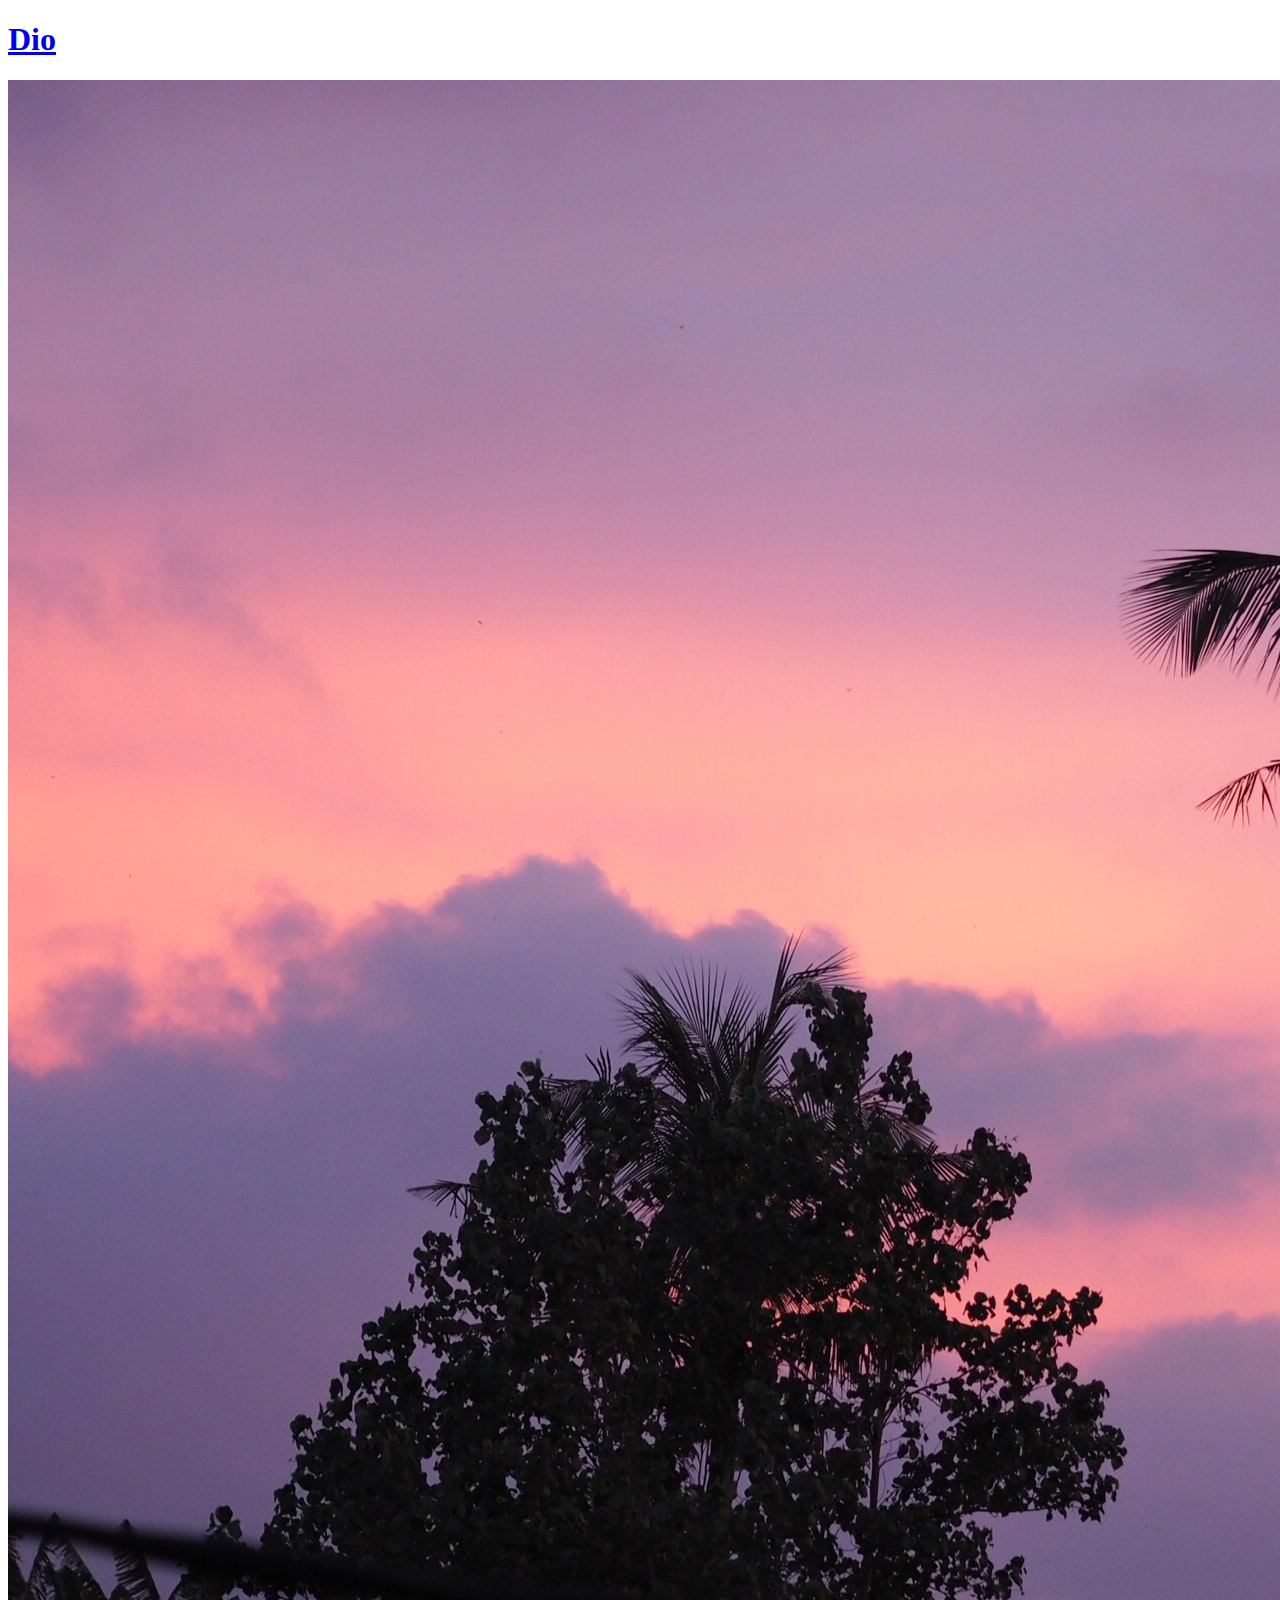
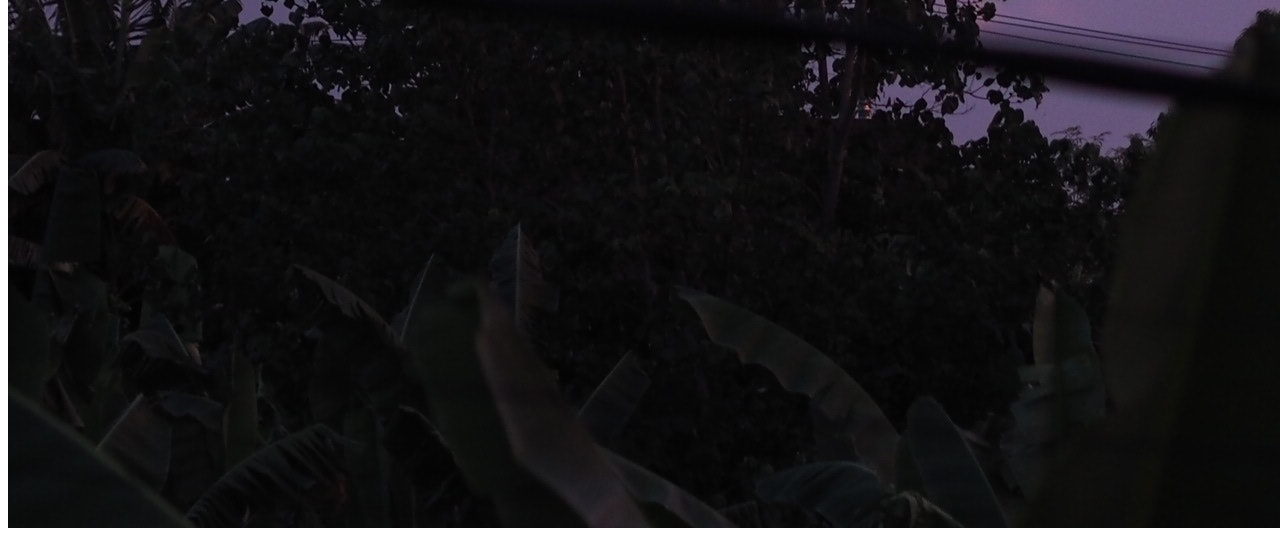
<file: public/index.html>
<!DOCTYPE html>
<html lang="en">
<head>
    <meta charset="UTF-8">
    <meta http-equiv="X-UA-Compatible" content="IE=edge">
    <meta name="viewport" content="width=device-width, initial-scale=1.0">
    <title>Aula</title>
</head>
<body>
    <a href="https://www.dio.me/sign-in"><h1>Dio</h1></a>
    <a href="http://pexels.com"><img src="./img/pexels-nikolaeva-nastia-8698152.jpg" alt=""></a>
</body>
</html>
</file>
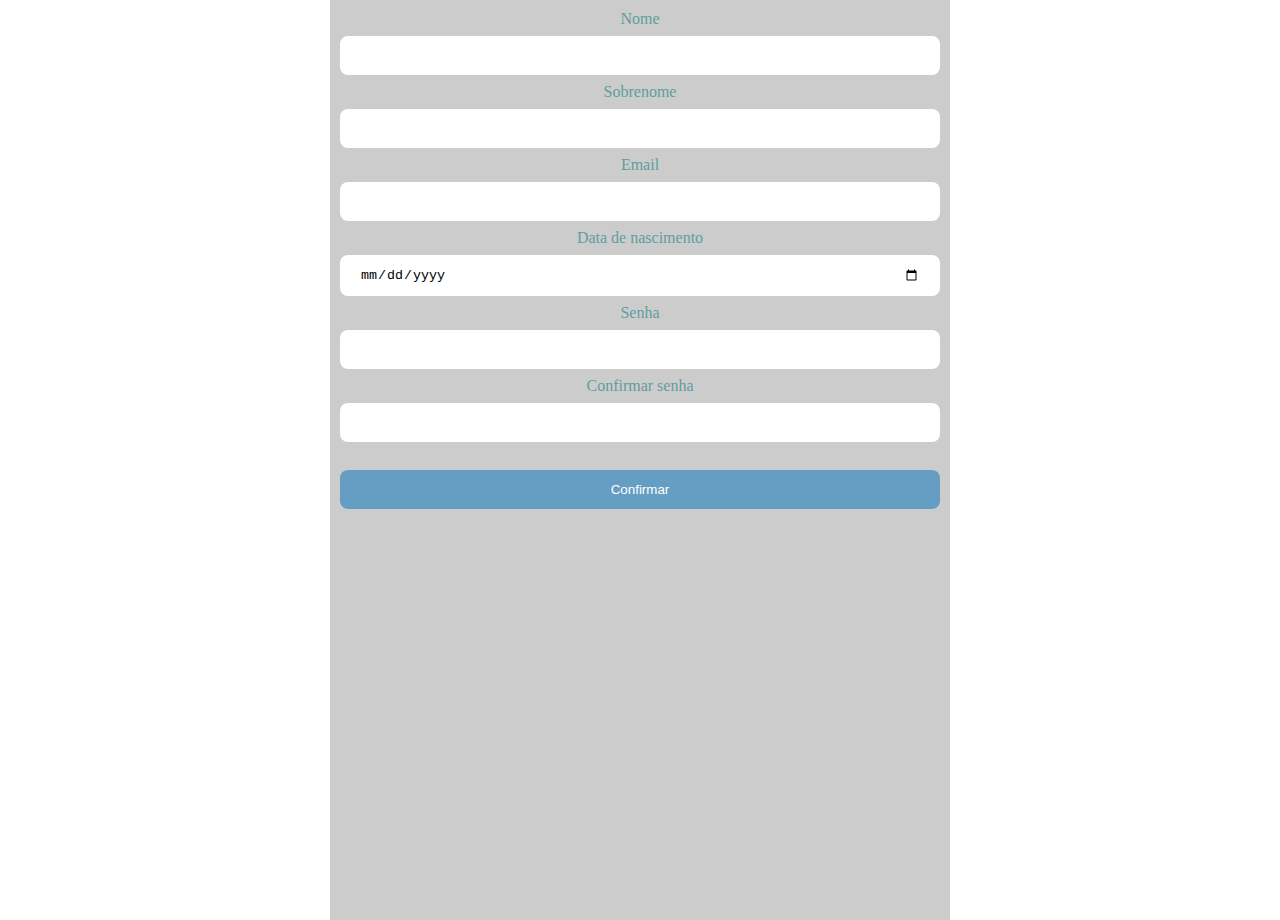
<file: aula-css21/public/index.html>
<!DOCTYPE html>
<html lang="en">
<head>
    <meta charset="UTF-8">
    <meta http-equiv="X-UA-Compatible" content="IE=edge">
    <meta name="viewport" content="width=device-width, initial-scale=1.0">
    <link rel="stylesheet" href="style.css">
    <title>Formulario</title>
</head>
<body>
    <main>
       
        <form action="">

            <label for="nome">Nome</label>
            <input type="text" name="nome" id="nome" class="dados">

            <label for="sobrenome">Sobrenome</label>
            <input type="text" name="sobrenome" id="sobrenome" class="dados">

            <label for="email">Email</label>
            <input type="email" name="email" id="email" class="dados">

            <label for="data">Data de nascimento</label>
            <input type="date" name="data" id="data" class="dados">

            <label for="senha">Senha</label>
            <input type="password" name="senha" id="senha" class="dados">

            <label for="confirmar">Confirmar senha</label>
            <input type="password" name="confirmar" id="confirmar" class="dados">

            <input type="submit" value ="Confirmar" id="button" onclick="getData()">

        </form>
    </main>
    <script>
    function getData(){
        var nome = document.getElementById("nome").value;
        var sobrenome = document.getElementById("sobrenome").value;
        var email = document.getElementById("email").value;
        var data = document.getElementById("data").value;
        var senha = document.getElementById("senha").value;
        var confirmar = document.getElementById("confirmar").value;

        alert("Nome: " + nome + "\nSobrenome: " + sobrenome + "\nEmail: " + email + "\nData de nascimento: " + data + "\nSenha: " + senha + "\nConfirmar senha: " + confirmar);
    }
</script>


</body>
        
</html>
</file>
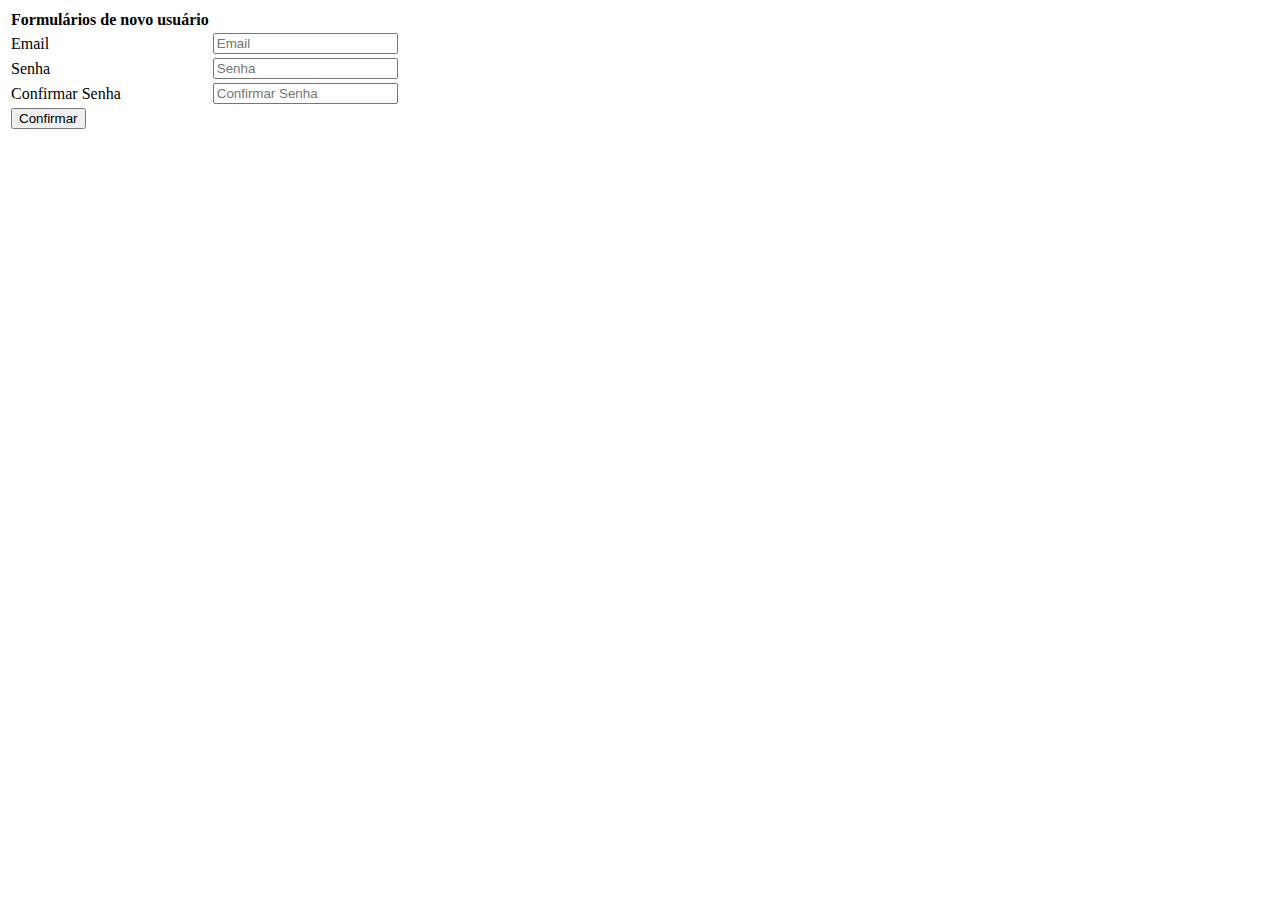
<file: aula20-desafio/pages/index.html>
<!DOCTYPE html>
<html lang="pt-br">
<head>
    <meta charset="UTF-8">
    <meta http-equiv="X-UA-Compatible" content="IE=edge">
    <meta name="viewport" content="width=device-width, initial-scale=1.0">
    <title>Novo usuário</title>
</head>
<body>
    <form action="/pages/formulario.html">
        <table>
            <tr>
                <th>
                    Formulários de novo usuário
                </th>
            </tr>
            <tr>
                <td>
                    <label for="email">Email</label>
                </td>
                <td><input type="email" name="email" id="" placeholder="Email" required="true"></td>
            </tr>
            <tr>
                <td><label for="senha">Senha</label></td>
                <td><input type="password" name="senha" id="" placeholder="Senha" required="true"></td>
            </tr>
            <tr>
                <td><label for="confirmar-senha">Confirmar Senha</label></td>
                <td><input type="password" name="confirmar-senha" id="" placeholder="Confirmar Senha" required="true"></td>
            </tr>
            <tr>
                <td><input type="submit" value="Confirmar"></td>
            </tr>
        </table>
    </form> 
    
</body>
</html>
</file>
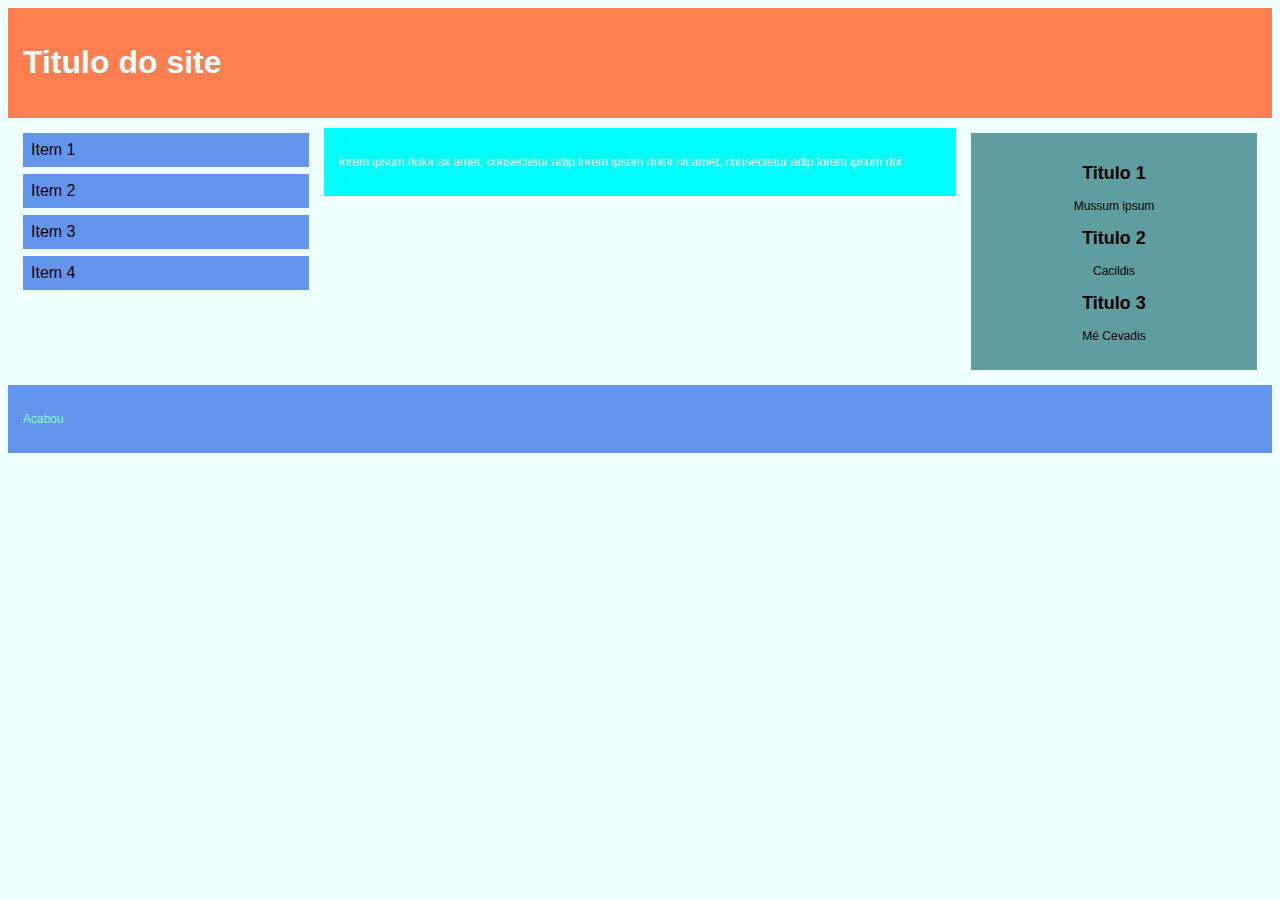
<file: aula23/aula22.html>
<!DOCTYPE html>
<html lang="en">
<head>
    <meta charset="UTF-8">
    <meta http-equiv="X-UA-Compatible" content="IE=edge">
    <meta name="viewport" content="width=device-width, initial-scale=1.0">

    <link rel="stylesheet" href="style.css">
    <title>Document</title>
</head>
<body>
    <div class="header">
        <h1>Titulo do site</h1>
    </div>

    <div class="row">
        <div class="col-3 menu">
            <ul class="">
                <li>Item 1</li>
                <li>Item 2</li>
                <li>Item 3</li>
                <li>Item 4</li>
            </ul>
        </div>

        <div class="col-6 center">
            <p>
                lorem ipsum dolor sit amet, consectetur adip
                lorem ipsum dolor sit amet, consectetur adip
                lorem ipsum dol
            </p>
        </div>

        <div class="col-3">
            <div class="side">
                <h2>Titulo 1</h2>
                <p>Mussum ipsum</p>
                <h2>Titulo 2</h2>
                <p>Cacildis</p>
                <h2>Titulo 3</h2>
                <p>Mé Cevadis</p>
            </div>
        </div>
    </div>

    <div class="footer">
        <p> Acabou</p>
    </div>
</body>
</html>
</file>
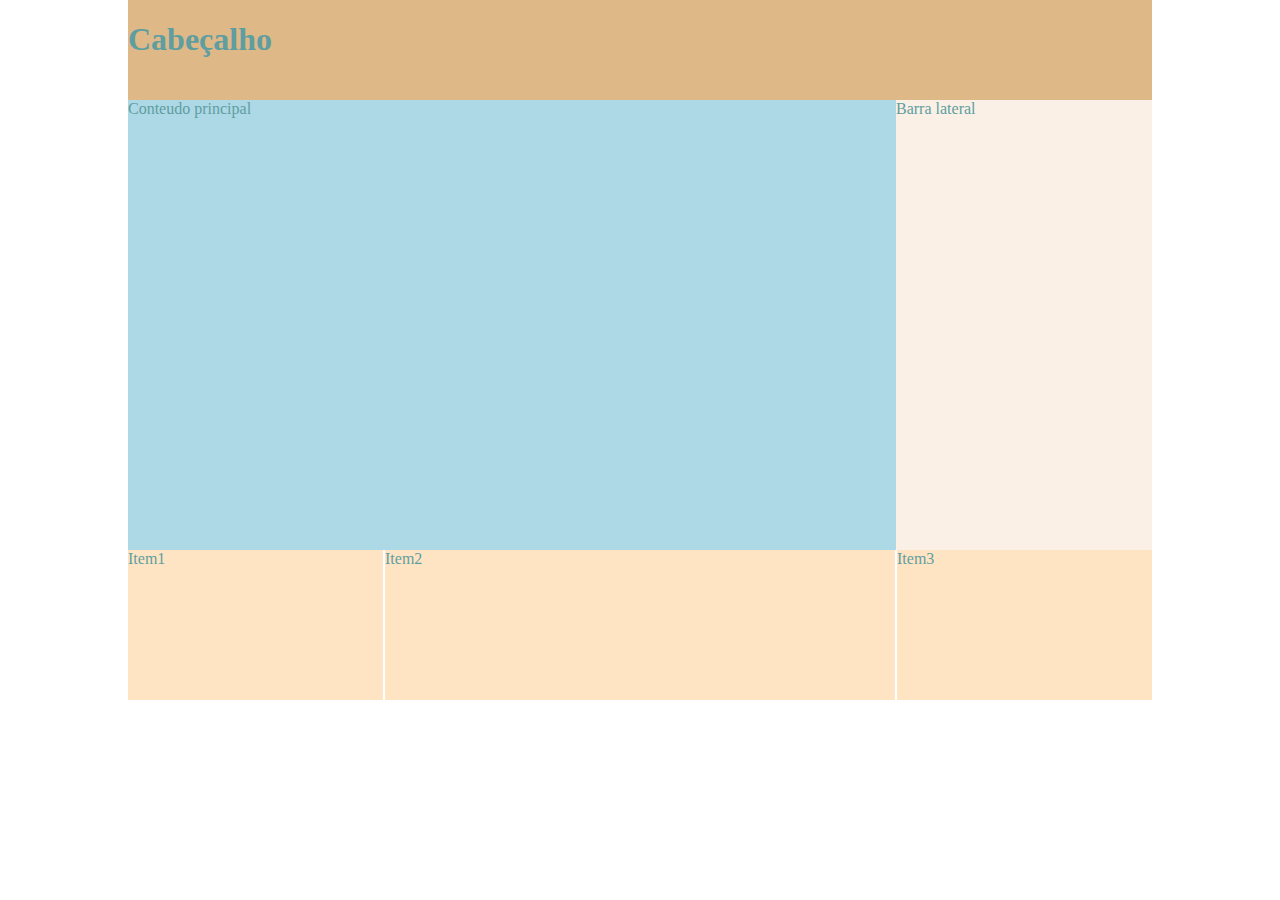
<file: aula24/aula24.html>
<!DOCTYPE html>
<html lang="en">
<head>
    <meta charset="UTF-8">
    <meta http-equiv="X-UA-Compatible" content="IE=edge">
    <meta name="viewport" content="width=device-width, initial-scale=1.0">
    <link rel="stylesheet" href="style.css">
    <title>flex-box</title>
</head>
<body>
    <div class="container">
    <header>
        <h1>Cabeçalho</h1>
    </header>

        <section>
            <p>Conteudo principal</p>
        </section>

        <aside>
            <p>Barra lateral</p>
        </aside>

        <footer>
            <div class="item1">Item1</div>
            <div class="item2">Item2</div>
            <div class="item3">Item3</div>
        </footer>
    </div>
</body>
</html>
</file>
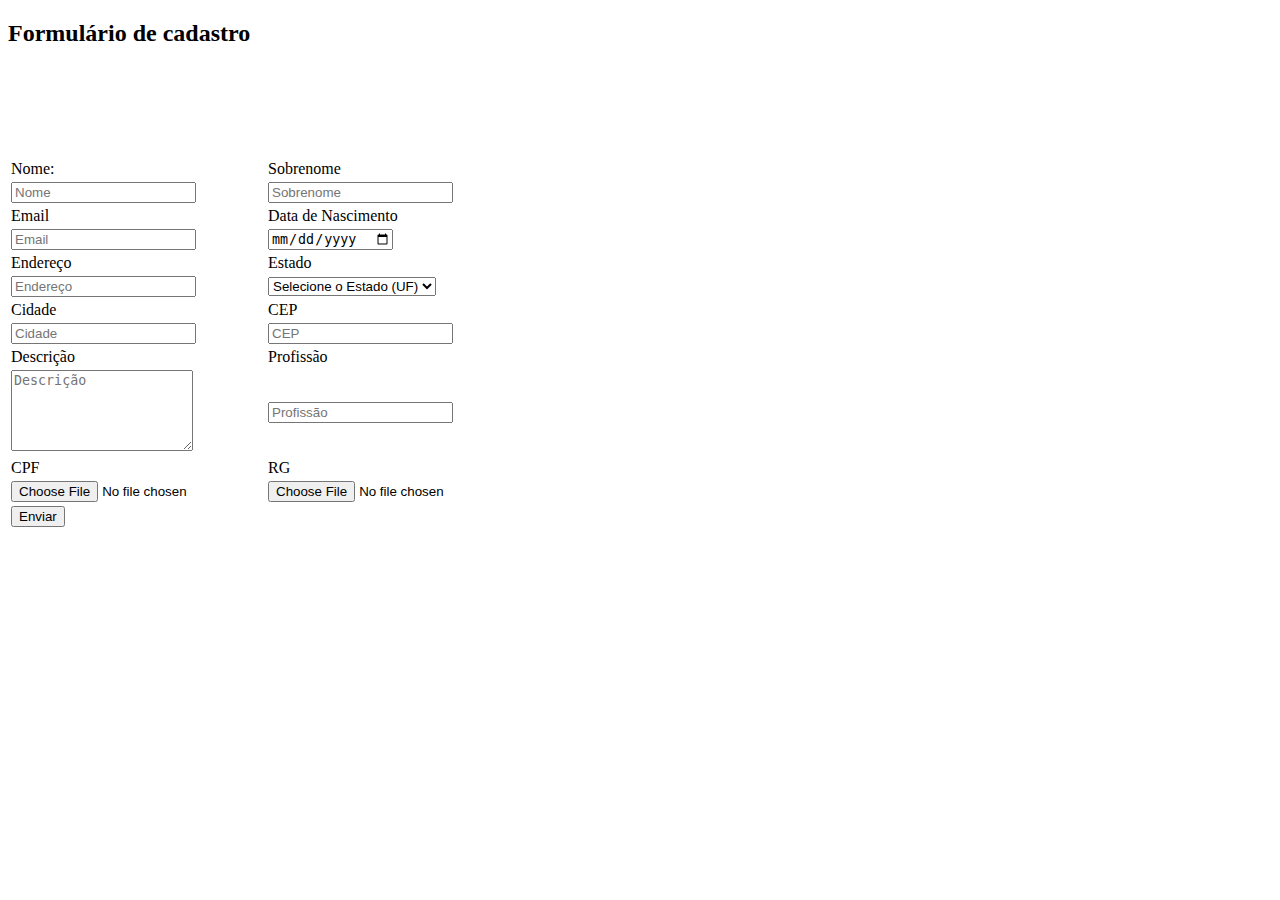
<file: aula-form/pages/form.html>
<!DOCTYPE html>
<html lang="pt-br">
<head>
    <meta charset="UTF-8">
    <meta http-equiv="X-UA-Compatible" content="IE=edge">
    <meta name="viewport" content="width=device-width, initial-scale=1.0">
    <title>Aula Formulários</title>
</head>
<body>

    <p><h2>Formulário de cadastro</h2></p>
    <br><br><br>
    <form action="" method="post">
        <table>
            <tr>
                <td><label for="nome">Nome: </label></td>
                <td><label for="sobrenome">Sobrenome</label></td>
            </tr>
            <tr>
                <td><input type="text" id="nome" name="nome" placeholder="Nome"  required="true"></td>
                <td><input type="text" id="sobrenome" name="sobrenome" placeholder="Sobrenome" required="true"></td>

            </tr>
            <tr>
                <td><label for="email">Email</label></td>
                <td><label for="dataNas">Data de Nascimento</label></td>
            </tr>
            <tr>
                <td><input type="email" name="email" id="email" placeholder="Email" required="true"></td>
                <td><input type="date" name="dataNas" id="dataNas" required="true"></td>
                
            </tr>

            <tr>
                <td><label for="endereco">Endereço</label></td>
                <td><label for="estado">Estado</label></td>
            </tr>
            <tr>
                <td><input type="text" name="endereco" id="endereco" placeholder="Endereço" required="true"></td>
                <td>
                    <select name="estado" required="true">
                        <option selected="" value="">Selecione o Estado (UF)</option>
                        <option value="Acre">Acre</option>
                        <option value="Alagoas">Alagoas</option>
                        <option value="Amapá">Amapá</option>
                        <option value="Amazonas">Amazonas</option>
                        <option value="Bahia">Bahia</option>
                        <option value="Ceará">Ceará</option>
                        <option value="Distrito Federal">Distrito Federal</option>
                        <option value="Espírito Santo">Espírito Santo</option>
                        <option value="Goiás">Goiás</option>
                        <option value="Maranhão">Maranhão</option>
                        <option value="Mato Grosso">Mato Grosso</option>
                        <option value="Mato Grosso do Sul">Mato Grosso do Sul</option>
                        <option value="Minas Gerais">Minas Gerais</option>
                        <option value="Pará">Pará</option>
                        <option value="Paraíba">Paraíba</option>
                        <option value="Paraná">Paraná</option>
                        <option value="Pernambuco">Pernambuco</option>
                        <option value="Piauí">Piauí</option>
                        <option value="Rio de Janeiro">Rio de Janeiro</option>
                        <option value="Rio Grande do Sul">Rio Grande do Sul</option>
                        <option value="Rio Grande do Norte">Rio Grande do Norte</option>
                        <option value="Rondônia">Rondônia</option>
                        <option value="Roraima">Roraima</option>
                        <option value="Santa Catarina">Santa Catarina</option>
                        <option value="São Paulo">São Paulo</option>
                        <option value="Sergipe">Sergipe</option>
                        <option value="Tocantins">Tocantins</option>
                        </select>
                    </td>
            </tr>
        
                <tr>
                    <td><label for="cidade">Cidade</label></td>
                    <td><label for="cep">CEP</label></td>
                </tr>
                <tr>
                    <td>
                        <input type="text" name="cidade" id="cidade" placeholder="Cidade" required="true">
                    </td>
                    <td><input type="number" name="cep" id="cep" placeholder="CEP" required="true"></td>
                </tr>
                <tr>
                    <td><label for="descricao">Descrição</label></td>
                    <td><label for="profissao">Profissão</label></td>
                </tr>
                <tr>
                    <td><textarea cols="20" rows="5" name="descricao" id="descricao" placeholder="Descrição" required="true"></textarea></td>
                    <td><input type="text" name="profisao" id="descricao" placeholder="Profissão" required="true"></td>
                </tr>
                <tr>
                    <td><label for="cpf">CPF</label></td>
                    <td><label for="rg">RG</label></td>
                </tr>

                <tr>
                    <td><input type="file" name="cpf" id="cpf"></td>
                    <td><input type="file" name="rg" id="rg"></td>
                    
                </tr>

                <BR></BR>
                <tr>
                    <td><input type="submit" value="Enviar"></td>
                </tr>

            </tr>
            

        </table>

        



    </form>
</body>
</html>
</file>
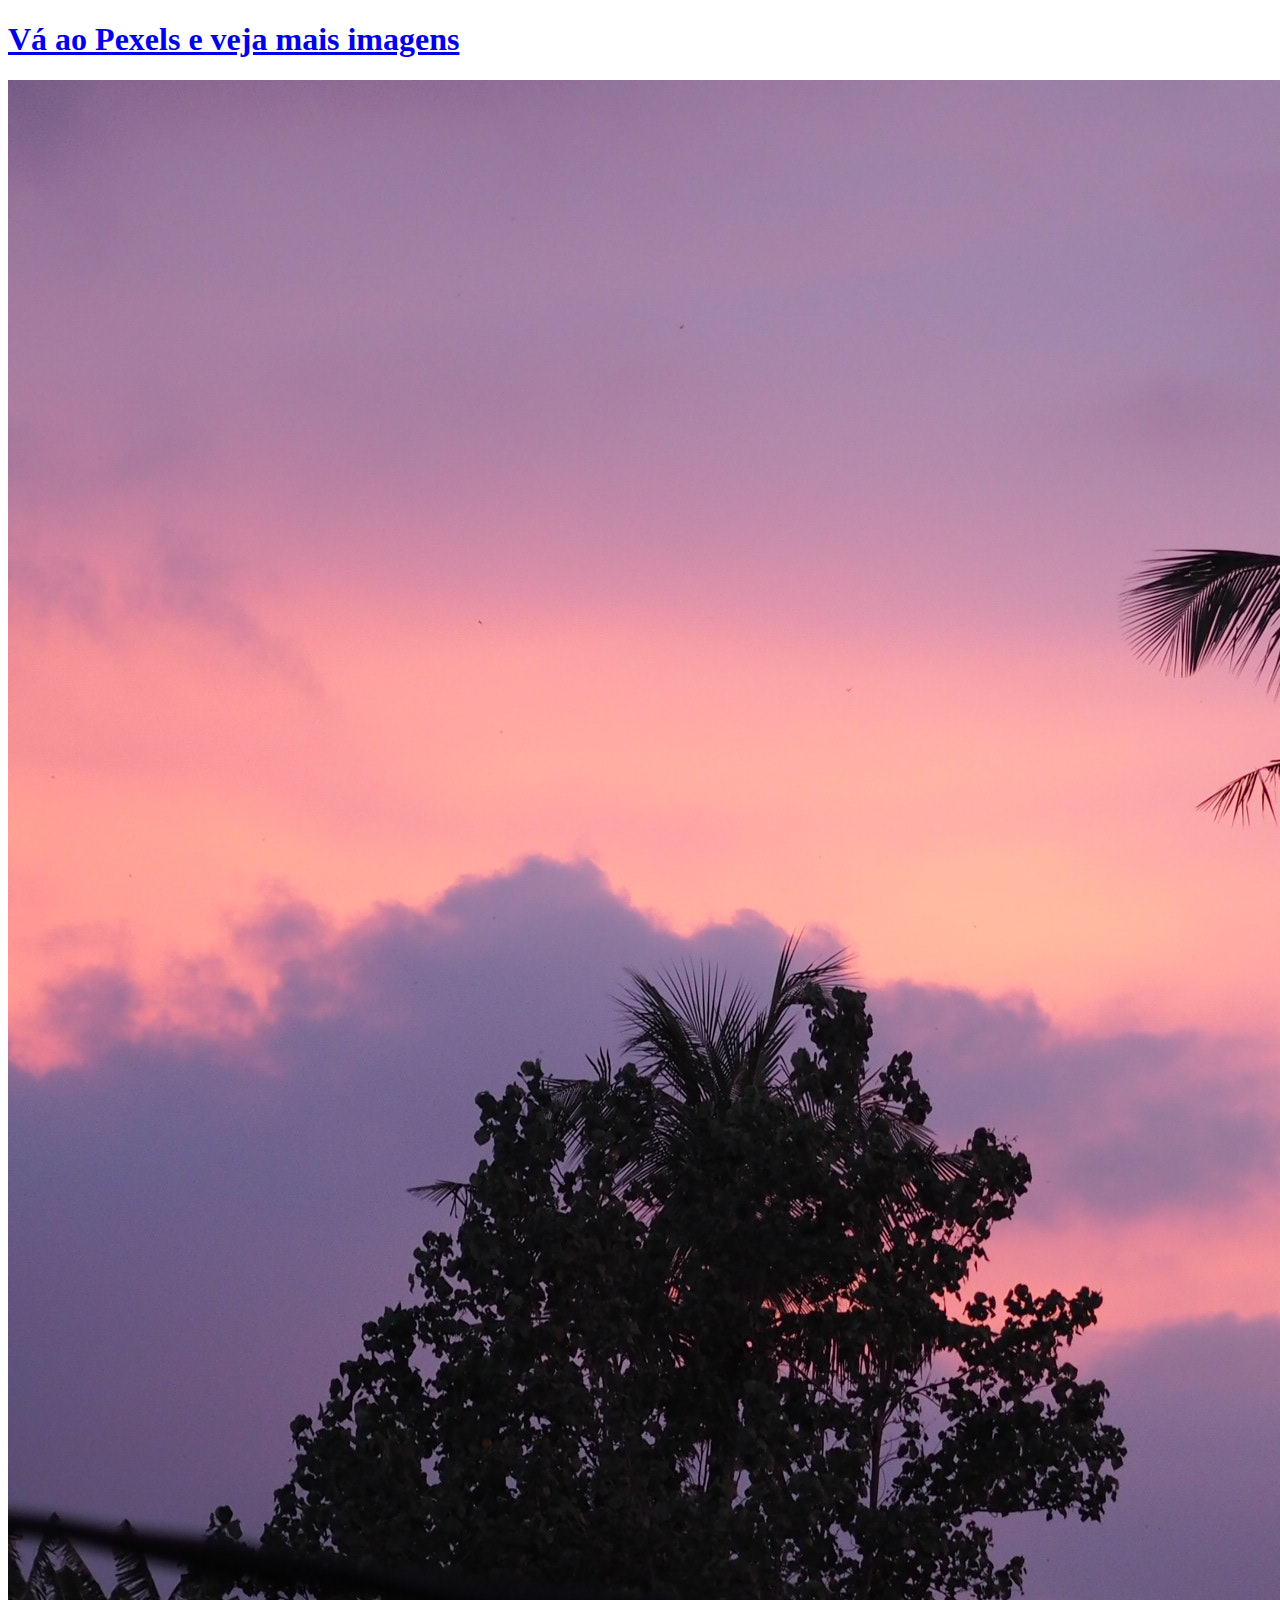
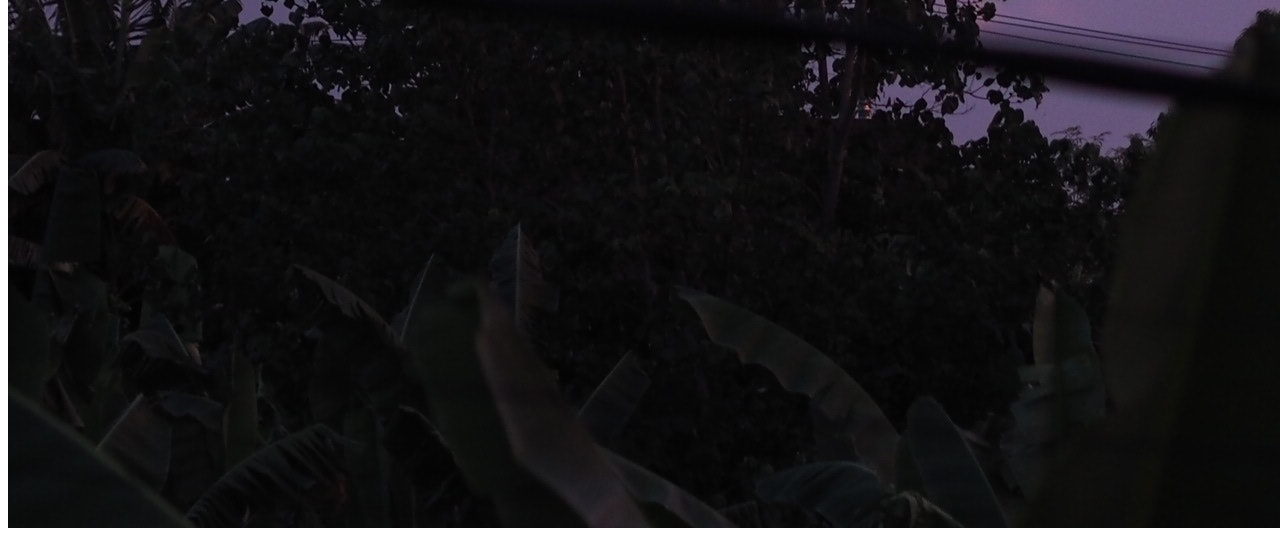
<file: Aula-html-links/public/exercicio2.html>
<!DOCTYPE html>
<html lang="en">
<head>
    <meta charset="UTF-8">
    <meta http-equiv="X-UA-Compatible" content="IE=edge">
    <meta name="viewport" content="width=device-width, initial-scale=1.0">
    <title>Exercicio 2</title>
</head>
<body>
    
    <a href="http://pexels.com"><h1>Vá ao Pexels e veja mais imagens</h1></a>

    <a href="http://pexels.com"><img src="./img/pexels-nikolaeva-nastia-8698152.jpg" alt="Imagem pexels"></a>
</body>


</body>
</html>
</file>
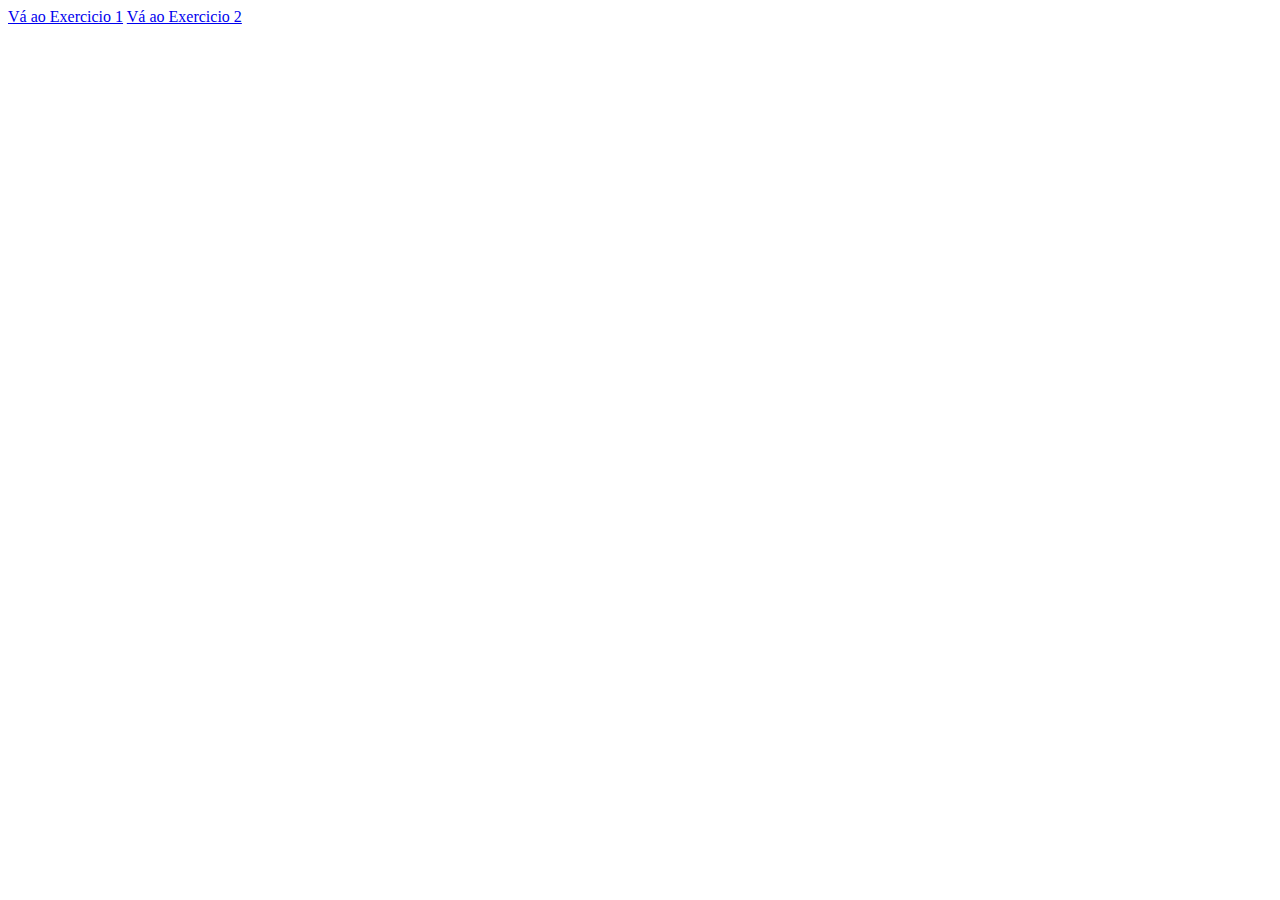
<file: Aula-html-links/public/exercicio3.html>
<!DOCTYPE html>
<html lang="en">
<head>
    <meta charset="UTF-8">
    <meta http-equiv="X-UA-Compatible" content="IE=edge">
    <meta name="viewport" content="width=device-width, initial-scale=1.0">
    <title>Exercício 3</title>
</head>
<body>
    <a href="./exercicio1.html">Vá ao Exercicio 1</a>
    <a href="./exercicio2.html">Vá ao Exercicio 2</a>
</body>
</html>
</file>
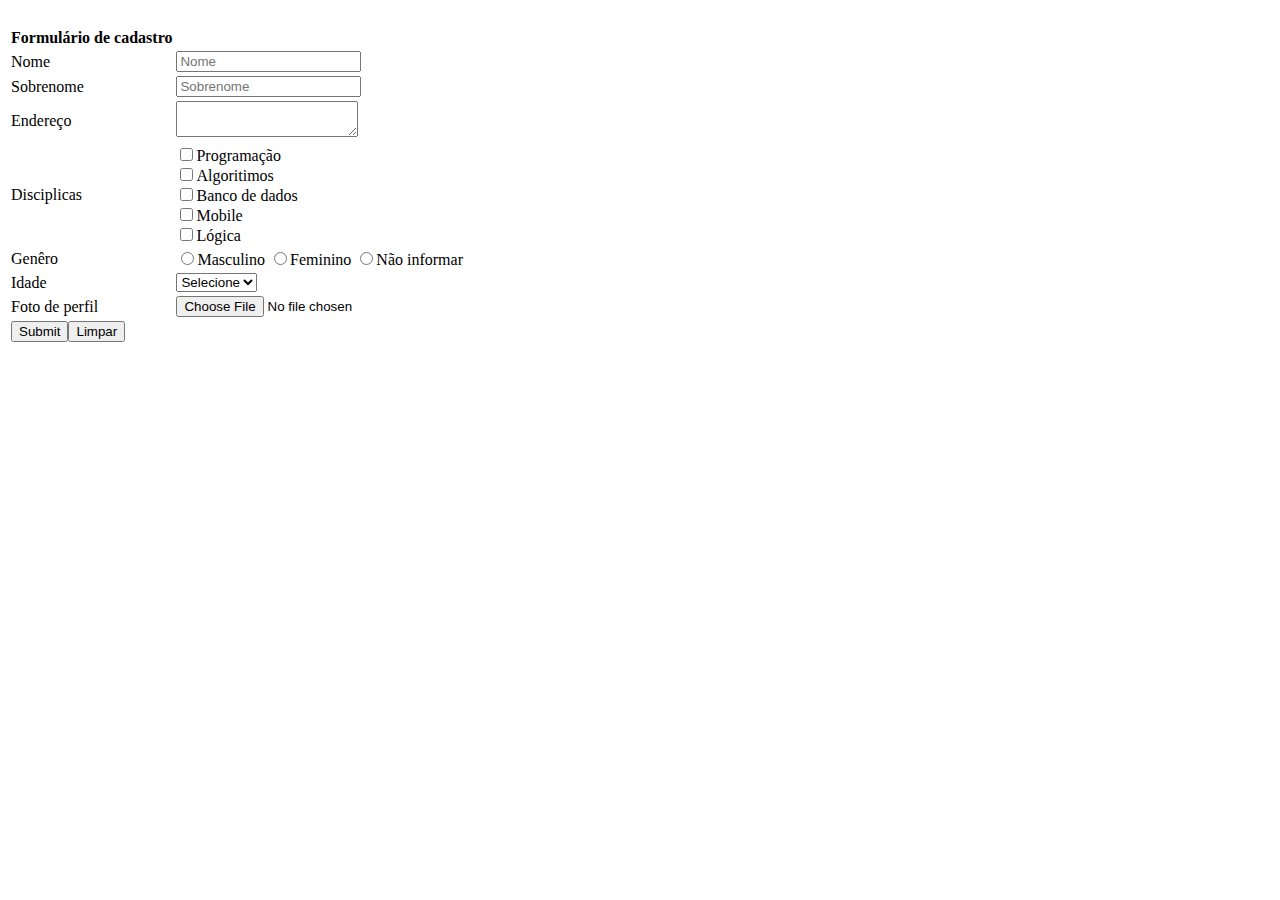
<file: aula20-desafio/pages/formulario.html>
<!DOCTYPE html>
<html lang="en">
<head>
    <meta charset="UTF-8">
    <meta http-equiv="X-UA-Compatible" content="IE=edge">
    <meta name="viewport" content="width=device-width, initial-scale=1.0">
    <title>Formulário de cadastro</title>
</head>
<body>
    <form action="/pages/login.html">
        <table>
            <tr>
                <th>Formulário de cadastro</th>
            </tr>
            <tr>
                <td><label for="nome">Nome</label></td>
                <td><input type="text" placeholder="Nome" required="true"></td>
            </tr>
            <tr>
                <td><label for="sobrenome">Sobrenome</label></td>
                <td><input type="text" placeholder="Sobrenome" required="true"></td>
            </tr>
            <tr>
                <td><label for="endereco">Endereço</label></td>
                <td><textarea name="endereco" id="endereco" cols="20" rows="2" required="true"></textarea></td>
            </tr>
            <tr>
                <td><label for="disciplinas">Disciplicas</label></td>
                <td><input type="checkbox" name="programacao" id=""><label for="programacao">Programação</label><br>
                    <input type="checkbox" name="algoritimos"><label for="algoritimos">Algoritimos</label><br>
                    <input type="checkbox" name="banco"><label for="banco">Banco de dados</label><br>
                    <input type="checkbox" name="mobile"><label for="mobile">Mobile</label><br>
                    <input type="checkbox" name="logica" id=""><label for="logica">Lógica</label>
                
                </td>
            </tr>
            <tr>
                <td><label for="genero">Genêro</label></td>
                <td>
                    <input type="radio" name="masculino" id=""><label for="masculino">Masculino</label>
                    <input type="radio" name="feminino" id=""><label for="feminino">Feminino</label>
                    <input type="radio" name="nao-informar"><label for="nao-informar">Não informar</label>

                </td>
            </tr>
            <tr>
                <td><label for="idade">Idade</label></td>
                <td><select name="idade" id="">
                    <option value="select">Selecione</option>
                    <option value="10-18">10 - 18</option>
                    <option value="18-30">18 - 30</option>
                    <option value="31 - 50">31 - 50</option>
                    <option value="51 - 80">51 - 80</option>
                  
                </select></td>
            </tr>
            <tr>
                <td><label for="foto">Foto de perfil</label></td>
                <td><input type="file" name="" id=""></td>
            </tr><br>
            <tr>
                <td><input type="submit" name="Cadastrar" id=""><input type="reset" value="Limpar"></td>
            </tr>
        </table>
    </form>
</body>
</html>
</file>
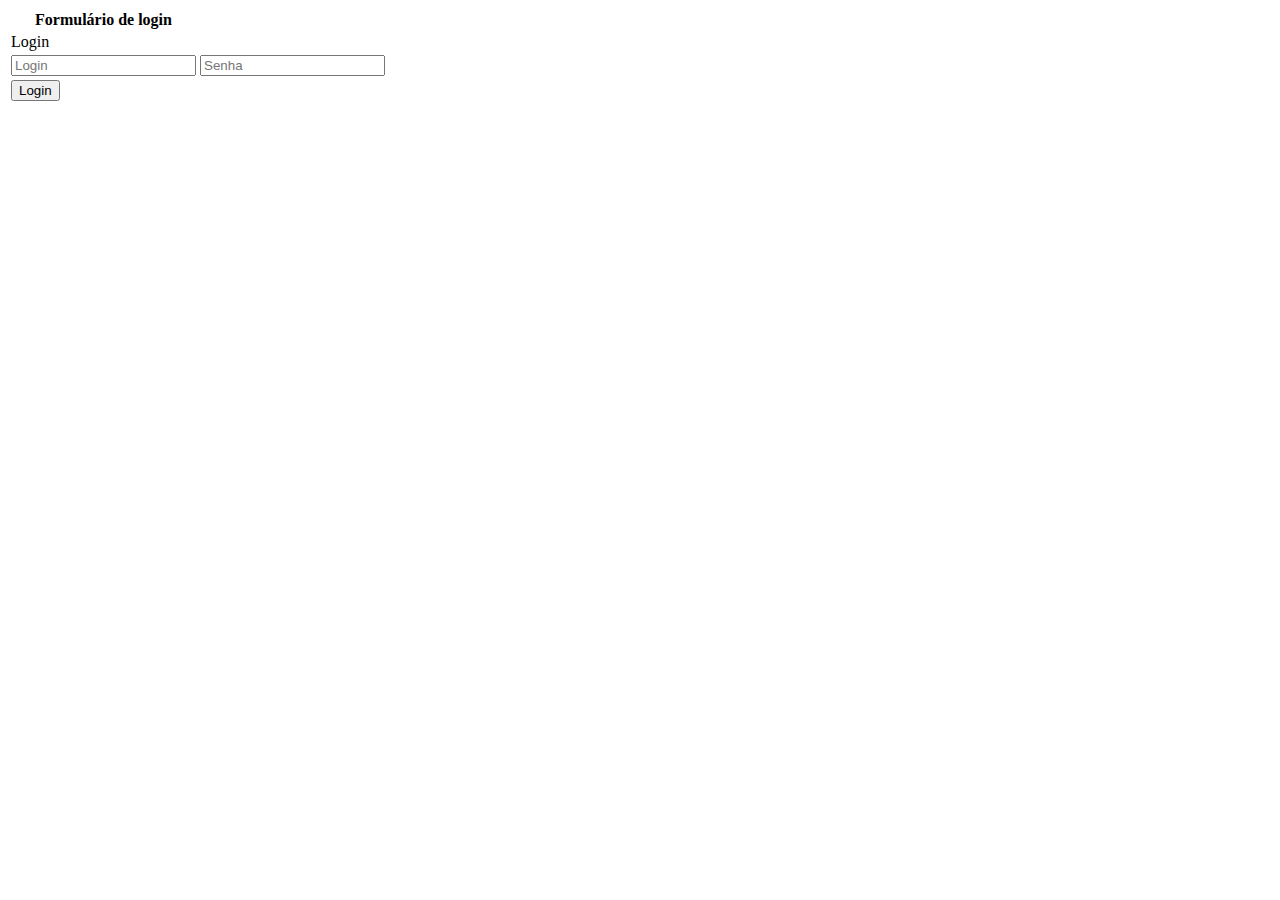
<file: aula20-desafio/pages/login.html>
<!DOCTYPE html>
<html lang="en">
<head>
    <meta charset="UTF-8">
    <meta http-equiv="X-UA-Compatible" content="IE=edge">
    <meta name="viewport" content="width=device-width, initial-scale=1.0">
    <title>Formulário de cadastro</title>
</head>
<body>
    <form action="">
        <table>
            <tr>
                <th>Formulário de login</th>
            </tr>
            <tr>
                <td><label for="login">Login</label></td>
                <td><label for="password"></label></td>
            </tr>
            <tr>
                <td><input type="text" name="login" id="" placeholder="Login" required="true"></td>
                <td><input type="password" name="password" id="" placeholder="Senha" required="true"></td>
            </tr>
            <tr>
                <td>
                    <input type="submit" value="Login">
                </td>
                
            </tr>
        </table>
    </form>
</body>
</html>
</file>
<file: aula-css21/public/style.css>
*{
    margin: 0;
    padding: 0;

}

main{
    width: 600px;
    height: 100vh;
    background-color: rgba(0,0,0,.2);
    padding: 10px;
    margin: 0 auto;
    display: flex;
}


form {
    width: 100vw;
    display: flex;
    flex-direction: column;
    
}

label{
    color: cadetblue;
    font-size: 16px;
    text-align: center;
}
input {
    padding: 12px 20px;
    margin: 8px 0;
    border: none;
    border-radius: 8px;

}
#button{
    margin-top: 20px;
    border: none;
    border-radius: 8px;
    color: #fff;
    background-color: rgba(84, 149, 192, 0.849);
    width: auto;
}

#button:hover {
    cursor: pointer;
    transition: 1s;
    background-color: #000;
    color: #fff;

}
</file>
<file: aula23/style.css>
*{
    box-sizing: border-box;
}

html {
    font-family: "Helvetica Neue",Helvetica,Arial;
}

body{
    background-color:  azure;
}

[class*="col-"] {
    float: left;
    padding: 15px;
}
.row::after{
    content: "";
    clear: both;
    display: block;
}

.header {
    background-color: coral;
    color: azure;
    padding: 15px;
}

.menu ul{
    list-style: none;
    margin: 0;
    padding:0;
}
.menu li{
    padding: 8px;
    margin-bottom:7px;
    background-color: cornflowerblue;
}
.menu li:hover{
    
    background-color: lightblue;
}

.side {
    background-color: cadetblue;
    color: black;
    text-align:center;
    font-size: 12px;
    padding: 15px;
}

.footer {
    background-color: cornflowerblue;
    font-size: 12px;
    padding: 15px;
    color:aquamarine;
}
.center {
    margin-top: 10px;
    background-color: cyan;
    font-size: 12px;
    color: #fff;
}

/*--------responsive------------*/

.col-1 { width: 8.33%; } .col-2 { width: 16.66%; } .col-3 { width: 25%; } .col-4 { width: 33.33%; } .col-5 { width: 41.66%; } .col-6 { width: 50%; } .col-7 { width: 58.33%; } .col-8 { width: 66.66%; } .col-9 { width: 75%; } .col-10 { width: 83.33%; } .col-11 { width: 91.66%; } .col-12 {width: 100%; } 


@media only screen and (max-width: 768px) {
    [class*="col-"]{
        width: 100%;
    }
}
</file>
<file: aula24/style.css>
body, p{
    padding: 0;
    margin: 0 auto;
    color: cadetblue;
}

.container{
    width: 80%;
    margin: 0 auto;
    display: grid;
    grid-template-columns: 75% 25%;
    grid-template-rows: 100px 450px 150px;
    grid-template-areas: "cabecalho cabecalho" "secao barra-lateral" "rodape rodape";
}

header {
    grid-area: cabecalho;
    background-color: burlywood;
}

section {
    grid-area: secao;
    background-color: lightblue;
}

aside {
    grid-area: barra-lateral;
    background-color: linen;
}

footer {
    grid-area: rodape;
    display: flex;
    justify-content: space-evenly;
}

.item1, .item2, .item3 {
    width: 25%;
    background-color: bisque;
}

.item2 {
    width: 50%;
    margin: 0 2px;
}

.item3 {
    margin: 0;
}

@media(max-width:768px){
    .container {
        grid-template-columns: 100%;
        grid-template-areas: "cabecalho" "secao" "barra-lateral" "rodape";
    }

    footer {
        display: flex;
        flex-wrap: wrap;
        text-align: center;
    }

    .item1, .item2, .item3 {
        margin: 0;
        border: solid 1px #fff;
        width: 49%;
    }

    .item2 {
        width: 100%;
        order: -1;
    }
}

@media(max-width: 480px){
    body {
        margin: 0 15px;
    }
    .container, .item1, .item2, .item3 {
        width: 100%;
    }
    .item2 {
        order: initial; 
    }
}
</file>
